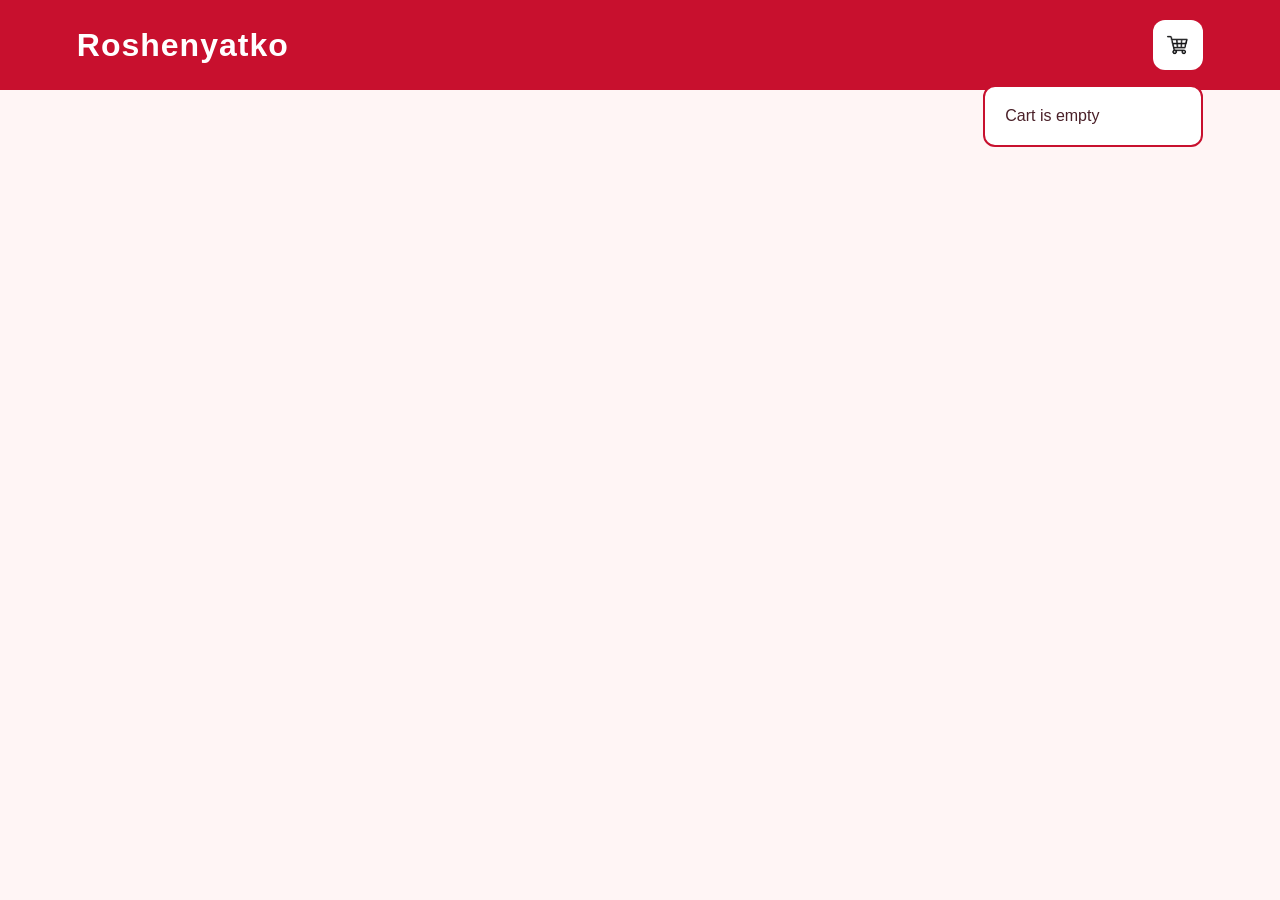
<file: index.html>
<!DOCTYPE html>
<html lang="en">
<head>
    <meta charset="UTF-8">
    <meta name="viewport" content="width=device-width, initial-scale=1.0">
    <title>Document</title>
    <link rel="stylesheet" href="style.css">
    <script src="script.js" defer></script>
</head>
<body>
    <header>
        <h1>Roshenyatko</h1>
        <button id="cart-button" onclick="openCart()">

            <img src="images/cart-icon.png" alt="Cart">
        </button>
        <div class="cart-products" class="hide">
            Cart is empty
        </div>
    </header>
    <main>
        <div id="products-grid">

        </div>
    </main>
</body>
</html>
</file>
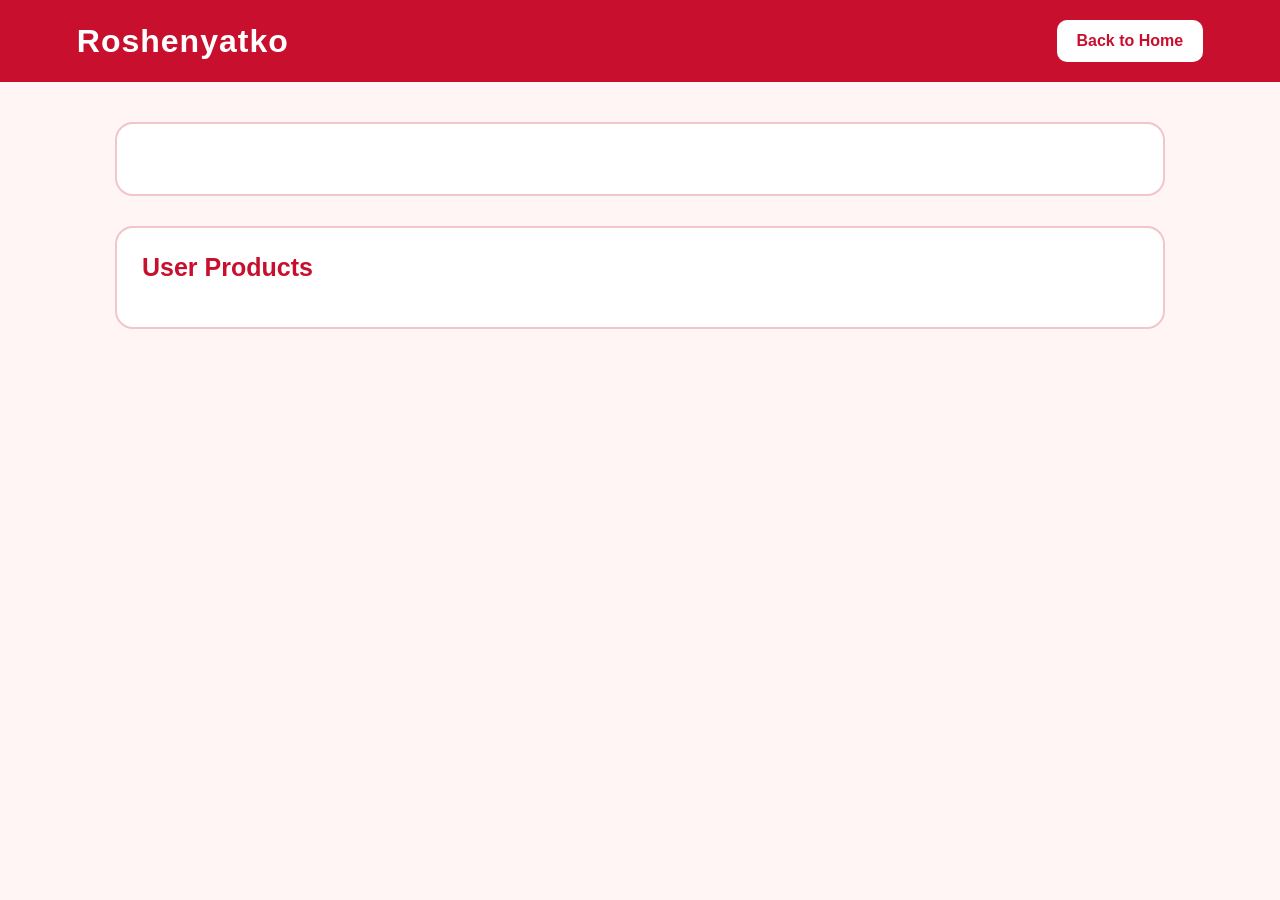
<file: userProfile.html>
<!DOCTYPE html>
<html lang="en">
<head>
    <meta charset="UTF-8">
    <meta name="viewport" content="width=device-width, initial-scale=1.0">
    <title>User Profile</title>
    <link rel="stylesheet" href="UPstyle.css">
    <script src="UPscript.js" defer></script>
</head>
<body>
    <header>
        <h1>Roshenyatko</h1>
        <a href="index.html">Back to Home</a>
    </header>
    <main>
        <div id="user-info">
            <div id="user-details"></div>
        </div>
        <div id="user-products">
            <div id="user-products-list"></div>
        </div>
    </main>
</body>
</html>
</file>
<file: style.css>
* {
    margin: 0;
    padding: 0;
    box-sizing: border-box;
}

body {
    font-family: Arial, sans-serif;
    background-color: #fff5f5;
    color: #4a2028;
}

/* Header */

header {
    background-color: #c8102e;
    color: white;
    padding: 20px 6%;
    display: flex;
    align-items: center;
    justify-content: space-between;
    position: relative;
}

header h1 {
    font-size: 32px;
    font-weight: 800;
    letter-spacing: 1px;
}

#cart-button {
    background-color: white;
    border: none;
    border-radius: 12px;
    padding: 10px;
    cursor: pointer;
    width: 50px;
    height: 50px;
}

#cart-button img {
    width: 100%;
    height: 100%;
    object-fit: contain;
}

/* Cart */

.cart-products {
    position: absolute;
    right: 6%;
    top: 85px;
    background-color: white;
    color: #4a2028;
    border: 2px solid #c8102e;
    border-radius: 12px;
    padding: 20px;
    min-width: 220px;
    z-index: 10;
}

/* Main */

main {
    max-width: 1300px;
    margin: 40px auto;
    padding: 0 25px;
}

#products-grid {
    display: grid;
    grid-template-columns: repeat(3, minmax(0, 1fr));
    gap: 25px;
}

/* Product cards */

.product {
    background-color: white;
    border: 2px solid #f1c5cc;
    border-radius: 18px;
    padding: 22px;
    display: flex;
    flex-direction: column;
    gap: 15px;
    min-width: 0;
}

.product h2 {
    color: #c8102e;
    font-size: 24px;
}

.product img {
    width: 100%;
    height: 230px;
    object-fit: contain;
    border-radius: 12px;
    background-color: #fff5f5;
}

.product p {
    font-size: 16px;
    line-height: 1.5;
    color: #68444b;
}

.product p:nth-of-type(2) {
    font-size: 22px;
    font-weight: bold;
    color: #c8102e;
}

.product a {
    display: block;
    text-align: center;
    background-color: #fff0f2;
    color: #c8102e;
    text-decoration: none;
    padding: 12px;
    border-radius: 10px;
    font-weight: bold;
    border: 1px solid #c8102e;
}

.product .add-to-cart {
    background-color: #c8102e;
    color: white;
    border: none;
    border-radius: 10px;
    padding: 14px;
    font-size: 16px;
    font-weight: bold;
    cursor: pointer;
}

/* Responsive */

@media (max-width: 650px) {
    header h1 {
        font-size: 25px;
    }

    #products-grid {
        grid-template-columns: 1fr;
    }

    main {
        margin: 20px auto;
        padding: 0 15px;
    }
}
</file>
<file: UPstyle.css>
* {
    margin: 0;
    padding: 0;
    box-sizing: border-box;
}

body {
    font-family: Arial, sans-serif;
    background-color: #fff5f5;
    color: #4a2028;
}

/* Header */

header {
    background-color: #c8102e;
    color: white;
    padding: 20px 6%;
    display: flex;
    align-items: center;
    justify-content: space-between;
}

header h1 {
    font-size: 32px;
    font-weight: 800;
    letter-spacing: 1px;
}

header a {
    color: #c8102e;
    background-color: white;
    text-decoration: none;
    padding: 12px 20px;
    border-radius: 10px;
    font-weight: bold;
    transition: 0.2s;
}

header a:hover {
    background-color: #ffe0e5;
}

/* Main */

main {
    max-width: 1100px;
    margin: 40px auto;
    padding: 0 25px;
}

/* User Info */

#user-info {
    background-color: white;
    border: 2px solid #f1c5cc;
    border-radius: 18px;
    padding: 35px;
    display: flex;
    justify-content: center;
    text-align: center;
}

#user-details {
    display: flex;
    flex-direction: column;
    align-items: center;
    gap: 15px;
}

#user-details h2 {
    color: #c8102e;
    font-size: 32px;
}

#user-details h3 {
    color: #68444b;
    font-size: 23px;
}

#user-details img {
    width: 180px;
    height: 180px;
    border-radius: 50%;
    object-fit: cover;
    border: 5px solid #f1c5cc;
}

#user-details p {
    font-size: 22px;
    font-weight: bold;
    color: #c8102e;
    background-color: #fff0f2;
    padding: 15px 30px;
    border-radius: 12px;
}

/* User Products */

#user-products {
    margin-top: 30px;
    background-color: white;
    border: 2px solid #f1c5cc;
    border-radius: 18px;
    padding: 25px;
}

#user-products::before {
    content: "User Products";
    display: block;
    color: #c8102e;
    font-size: 25px;
    font-weight: bold;
    margin-bottom: 20px;
}

#user-products-list {
    display: grid;
    grid-template-columns: repeat(2, minmax(0, 1fr));
    gap: 20px;
}

/* Responsive */

@media (max-width: 650px) {
    header {
        padding: 18px 5%;
    }

    header h1 {
        font-size: 24px;
    }

    header a {
        padding: 10px 12px;
        font-size: 14px;
    }

    main {
        margin: 20px auto;
        padding: 0 15px;
    }

    #user-info {
        padding: 25px 15px;
    }

    #user-details img {
        width: 140px;
        height: 140px;
    }

    #user-products-list {
        grid-template-columns: 1fr;
    }
}
</file>
